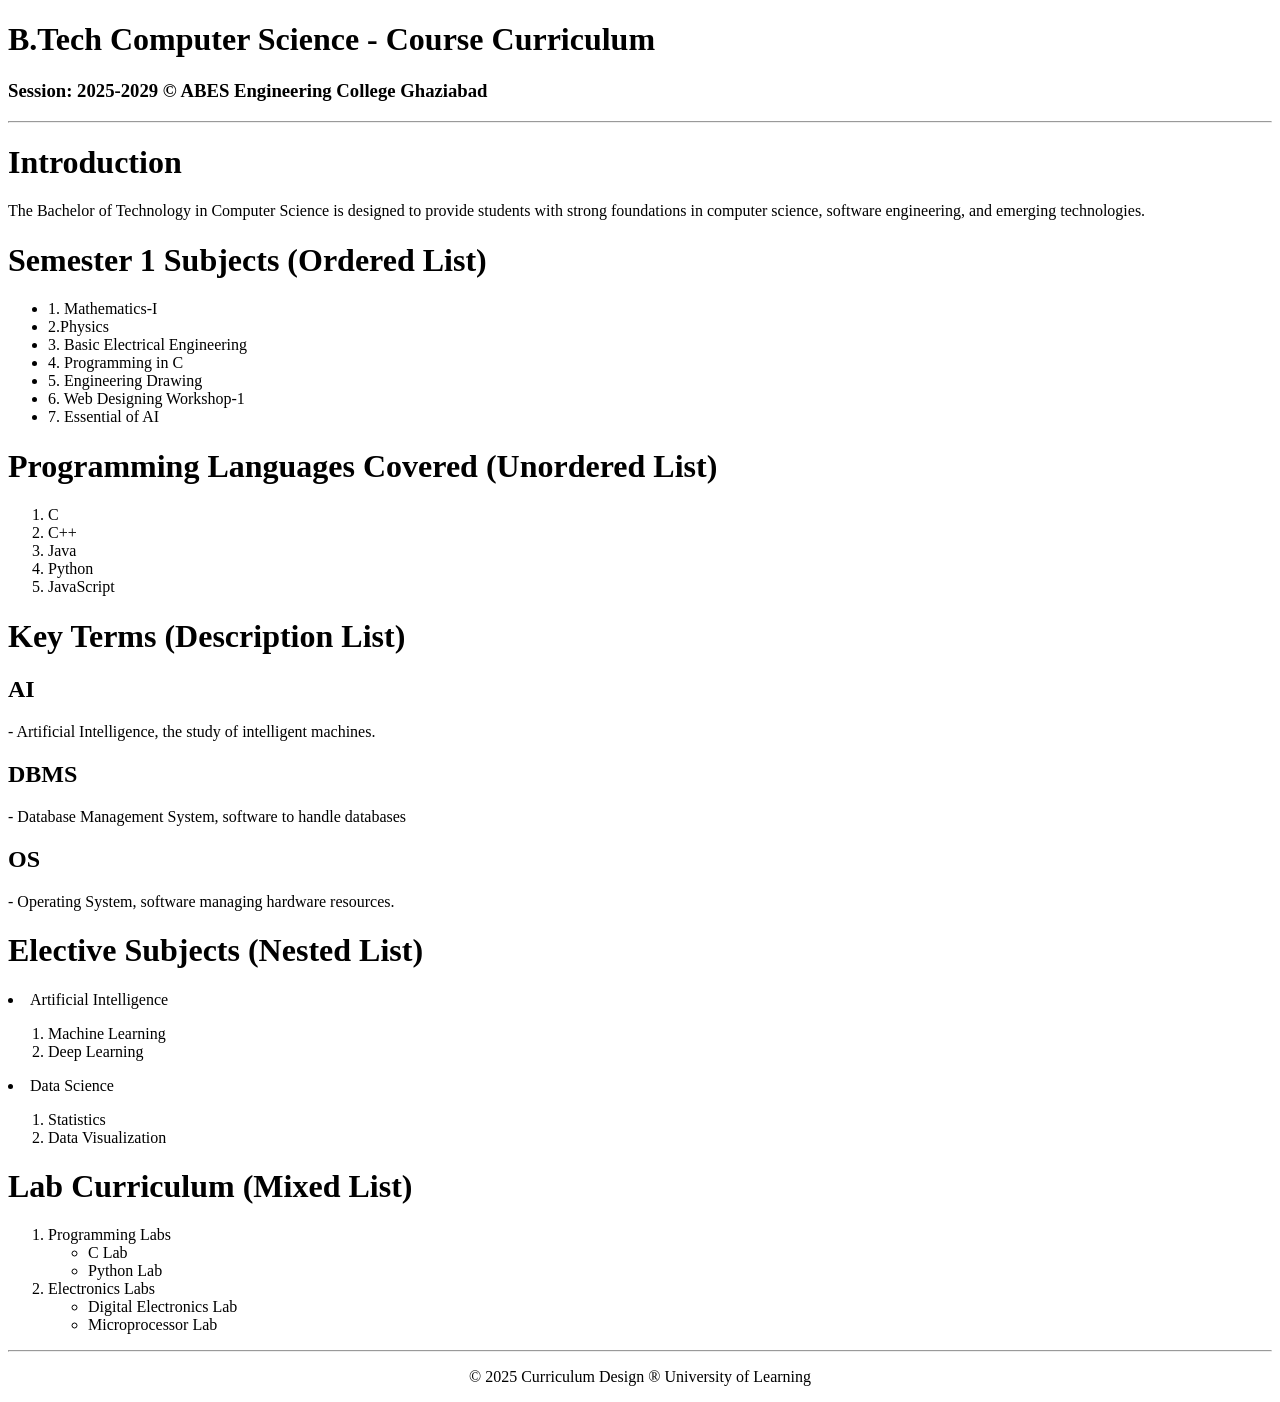
<file: index.html>
<!DOCTYPE html>
<html>
<head>
    <title>Course Curriculum</title>
</head>
<body>
    <h1 atribute>B.Tech Computer Science - Course Curriculum</h1>
    <h3>Session: 2025-2029 © ABES Engineering College Ghaziabad</h3>
    <hr>
    <h1>Introduction</h1>
    <p> The Bachelor of Technology in Computer Science is designed to provide students with strong foundations
 in computer science, software engineering, and 
emerging technologies.</p>
<h1> Semester 1 Subjects (Ordered List)</h1>
    <ul class=" Semester 1 Subjects (Ordered List)">
        <li> 1. Mathematics-I</li>
        <li>2.Physics</li>
        <li>3. Basic Electrical Engineering</li>
        <li>4. Programming in C</li>
        <li>5. Engineering Drawing</li>
        <li>6. Web Designing Workshop-1</li>
        <li>7. Essential of AI</li></ul>
 <h1>Programming Languages Covered (Unordered List)</h1>
 <ol>
    <li>C</li>
    <li>C++</li>
    <li>Java</li>
    <li>Python</li>
    <li>JavaScript</li>
 </ol>
 <h1>Key Terms (Description List)</h1>
    <h2>AI</h2>
    <p>- Artificial Intelligence, the study of intelligent machines.</p>
    <h2>DBMS</h2>
    <p>- Database Management System, software to handle databases</p>
    <h2>OS</h2>
    <p>- Operating System, software managing hardware resources.</p>
 </ul>
 <h1>Elective Subjects (Nested List)</h1>
        <li>Artificial Intelligence
            <ol>
                <li>Machine Learning</li>
                <li>Deep Learning</li>
            </ol>
        </li>
        <li>Data Science
            <ol>
                <li>Statistics</li>
                <li>Data Visualization</li>
            </ol>
        </li>
    </ul>
    <h1>Lab Curriculum (Mixed List)</h1>
    <ol class="lab-curriculum">
        <li>Programming Labs
            <ul>
                <li>C Lab</li>
                <li>Python Lab</li>
            </ul>
        </li>
        <li>Electronics Labs
            <ul>
                <li>Digital Electronics Lab</li>
                <li>Microprocessor Lab</li>
            </ul>
        </li>
    </ol>
    <hr>
    <p align="center"> © 2025 Curriculum Design ® University of Learning</p>
</body>
</html>
</file>
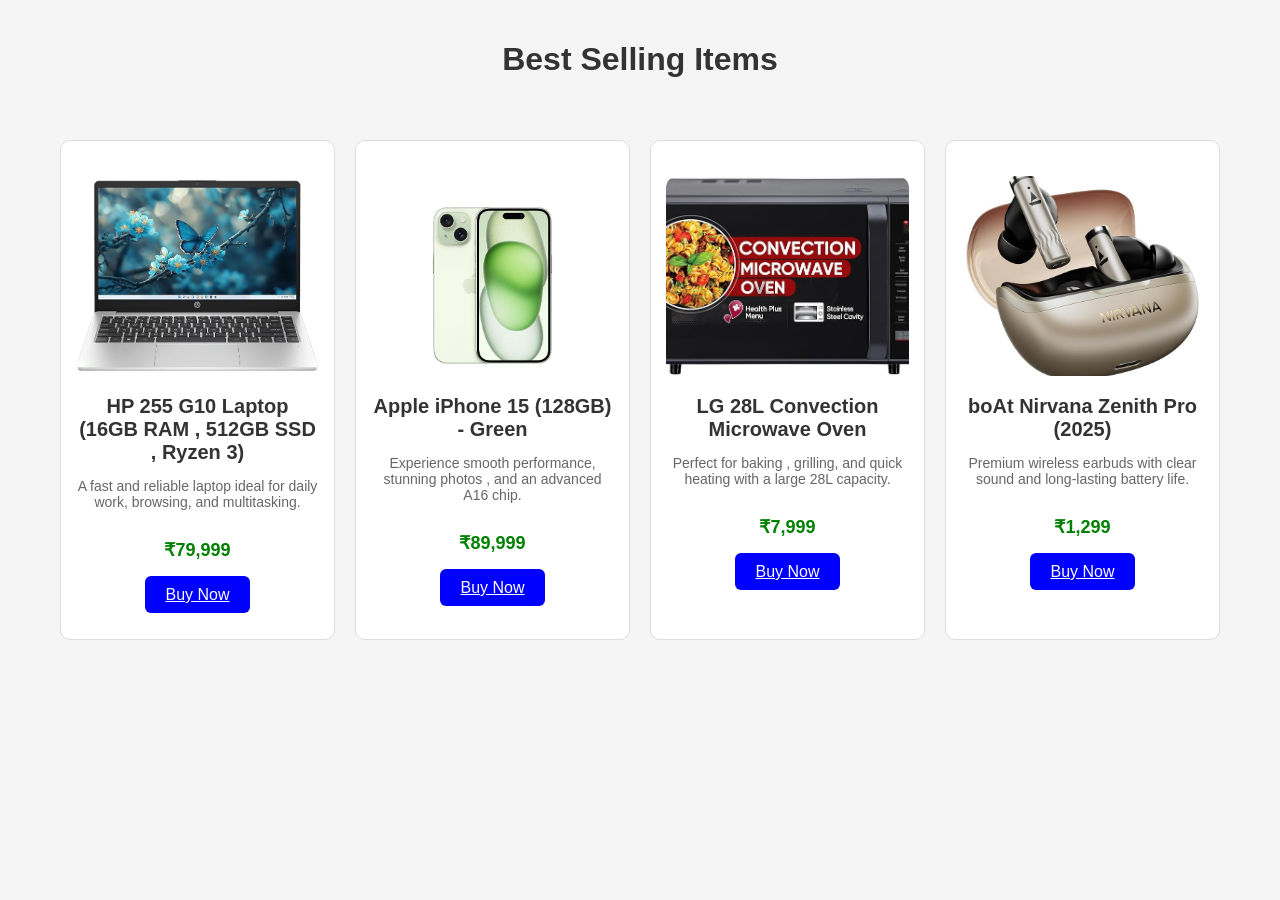
<file: EXP-9-RESPONSIVE-GRID/index.html>
<!DOCTYPE html>
<html lang="en">
<head>
    <meta charset="UTF-8">
    <meta name="viewport" content="width=device-width, initial-scale=1.0">
    <title>Experiment 9- Responsive Product Grid</title>
    <link rel="stylesheet" href="style.css">
</head>
<body>
    <h1 class="heading">Best Selling Items</h1>
    <div class="product-grid">
        <div class="product-card">
            <img src="laptop.jpeg" alt="HP Laptop">
            <h3>HP 255 G10 Laptop (16GB RAM , 512GB SSD , Ryzen 3)</h3>
            <p>A fast and reliable laptop ideal for daily work, browsing, and multitasking.</p>
            <div class="price">&#8377;79,999</div>
            <a href="#" class="button">Buy Now</a>
        </div>
        <div class="product-card">
            <img src="iphone.jpeg" alt=" iPhone 15">
            <h3>Apple iPhone 15 (128GB) - Green</h3>
            <p>Experience smooth performance, stunning photos , and an advanced A16 chip.</p>
            <div class="price">&#8377;89,999</div>
            <a href="#" class="button">Buy Now</a>
        </div>
        <div class="product-card">
            <img src="oven.jpeg" alt="Microwave Oven">
            <h3>LG 28L Convection Microwave Oven</h3>
            <p>Perfect for baking , grilling, and quick heating with a large 28L capacity.</p>
            <div class="price">&#8377;7,999</div>
            <a href="#" class="button">Buy Now</a>
        </div>
        <div class="product-card">
            <img src="earbuds.jpeg" alt="boAt Earbuds">
            <h3>boAt Nirvana Zenith Pro (2025)</h3>
            <p>Premium wireless earbuds with clear sound and long-lasting battery life.</p>
            <div class="price">&#8377;1,299</div>
            <a href="#" class="button">Buy Now</a>
        </div>
    </div>
</body>
</html>
</file>
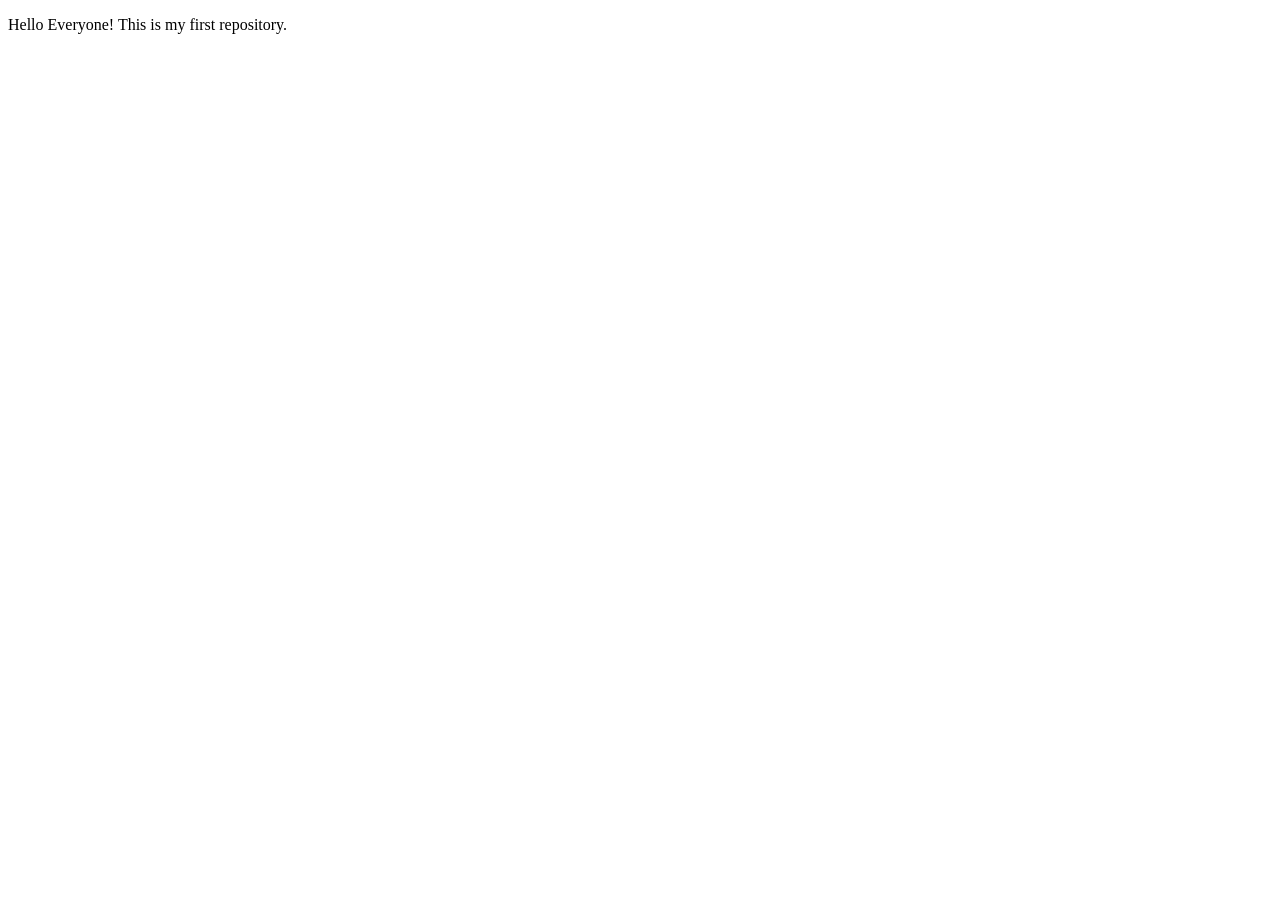
<file: LEARNING_HTML_TAGS/INDEX.html>
<!DOCTYPE html>
<html lang="en">
<head>
    <meta charset="UTF-8">
    <meta name="viewport" content="width=device-width, initial-scale=1.0">

    <title>First</title>

</head>
<body>

    <p>Hello Everyone! This is my first repository.</p>

</body>
</html>
</file>
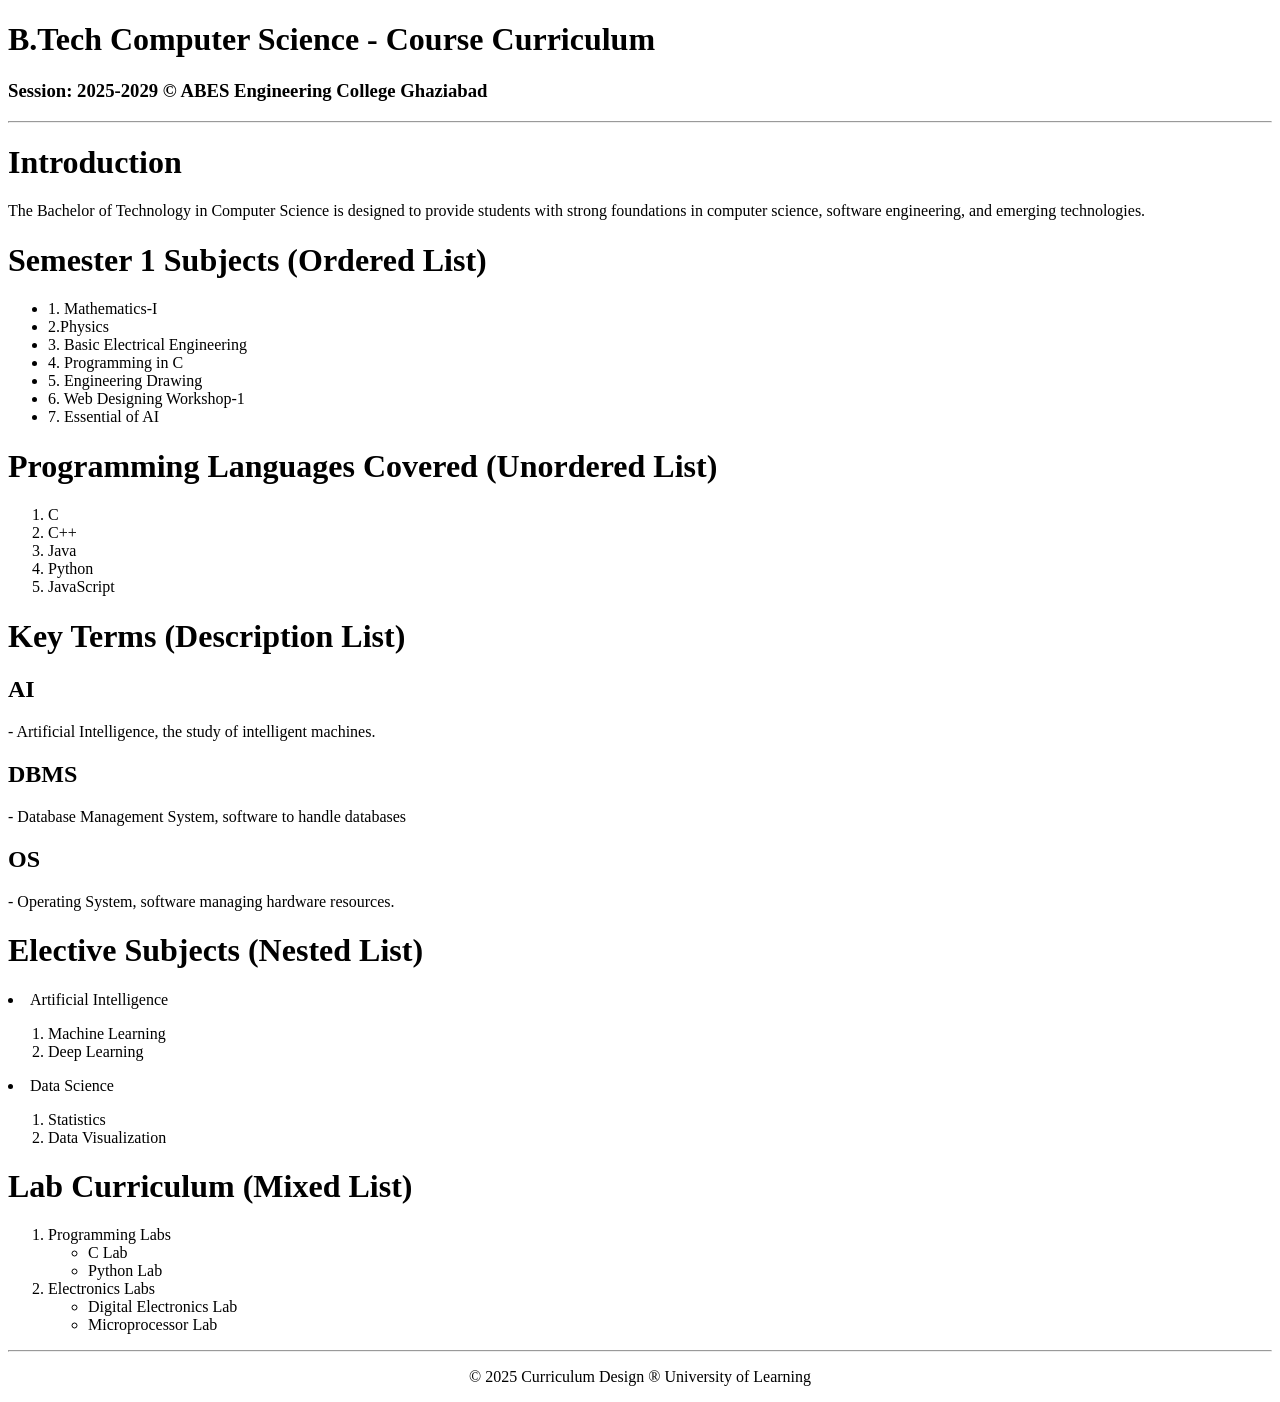
<file: EXP-2.html>
<!DOCTYPE html>
<html>
<head>
    <title>Course Curriculum</title>
</head>
<body>
    <h1 atribute>B.Tech Computer Science - Course Curriculum</h1>
    <h3>Session: 2025-2029 © ABES Engineering College Ghaziabad</h3>
    <hr>
    <h1>Introduction</h1>
    <p> The Bachelor of Technology in Computer Science is designed to provide students with strong foundations
 in computer science, software engineering, and 
emerging technologies.</p>
<h1> Semester 1 Subjects (Ordered List)</h1>
    <ul class=" Semester 1 Subjects (Ordered List)">
        <li> 1. Mathematics-I</li>
        <li>2.Physics</li>
        <li>3. Basic Electrical Engineering</li>
        <li>4. Programming in C</li>
        <li>5. Engineering Drawing</li>
        <li>6. Web Designing Workshop-1</li>
        <li>7. Essential of AI</li></ul>
 <h1>Programming Languages Covered (Unordered List)</h1>
 <ol>
    <li>C</li>
    <li>C++</li>
    <li>Java</li>
    <li>Python</li>
    <li>JavaScript</li>
 </ol>
 <h1>Key Terms (Description List)</h1>
    <h2>AI</h2>
    <p>- Artificial Intelligence, the study of intelligent machines.</p>
    <h2>DBMS</h2>
    <p>- Database Management System, software to handle databases</p>
    <h2>OS</h2>
    <p>- Operating System, software managing hardware resources.</p>
 </ul>
 <h1>Elective Subjects (Nested List)</h1>
        <li>Artificial Intelligence
            <ol>
                <li>Machine Learning</li>
                <li>Deep Learning</li>
            </ol>
        </li>
        <li>Data Science
            <ol>
                <li>Statistics</li>
                <li>Data Visualization</li>
            </ol>
        </li>
    </ul>
    <h1>Lab Curriculum (Mixed List)</h1>
    <ol class="lab-curriculum">
        <li>Programming Labs
            <ul>
                <li>C Lab</li>
                <li>Python Lab</li>
            </ul>
        </li>
        <li>Electronics Labs
            <ul>
                <li>Digital Electronics Lab</li>
                <li>Microprocessor Lab</li>
            </ul>
        </li>
    </ol>
    <hr>
    <p align="center"> © 2025 Curriculum Design ® University of Learning</p>
</body>
</html>
</file>
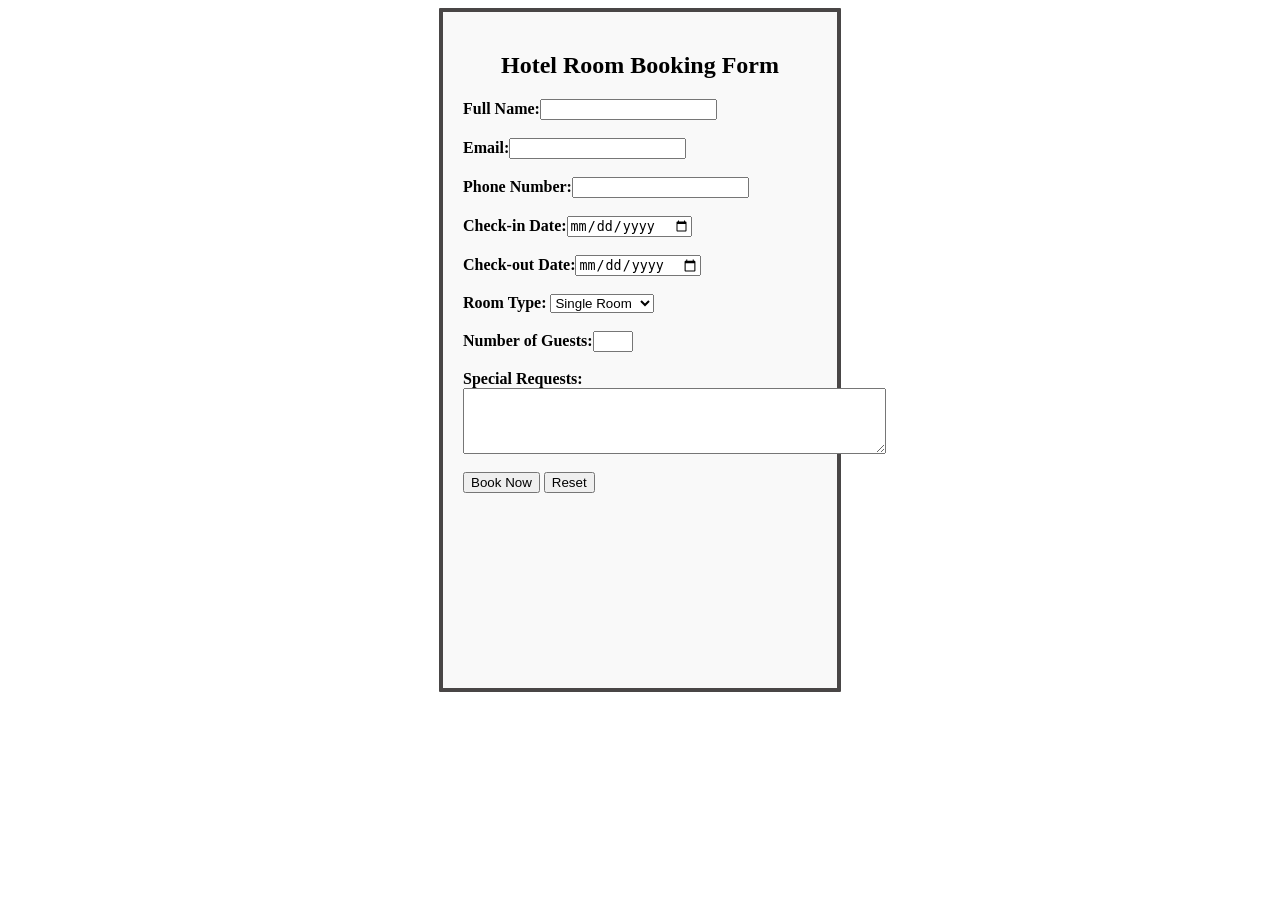
<file: EXPERIMENT -4.html>
<html>
    <head>
    <title>Hotel Room Booking Form</title>
    <style> form{
            width: 28%;
            margin: auto;
            padding: 20px;
            border: 4px solid #494646;
            border-radius: 1px;
            background-color: #f9f9f9;
            height: 72%;
    }
        label {
            font-weight: bold;
        }</style>
    </head>
    <body>
       
        <form><h2 align="center">Hotel Room Booking Form</h2>
            <label for="fullname">Full Name:<input type="text" id="fullname" name="fullname" required></label><br><br>

            <label for="email">Email:<input type="email" id="email" name="email" required><br><br></label>
            
            <label for="phone">Phone Number:<input type="tel" id="phone" name="phone" required><br></label><br>
            
            <label for="checkin">Check-in Date:<input type="date" id="checkin" name="checkin" required><br></label><br>
            
            <label for="checkout">Check-out Date:<input type="date" id="checkout" name="checkout" required><br></label><br>

            <label for="roomtype">Room Type: <select id="roomtype" name="roomtype" required>
                <option value="single">Single Room</option>
                <option value="double">Double Room</option>
                <option value="triple">Triple Room</option>
                <option value="deluxe">Deluxe Room</option></label><br>
            </select><br><br>

            <label for="guests">Number of Guests:<input type="number" id="guests" name="guests" min="1" max="3" required><br></label><br>
            
            <label for="requests">Special Requests:<textarea id="requests" name="requests" rows="4" cols="50"></textarea><br></label><br>
            
            <input type="submit" value="Book Now">
            <input type="reset" value="Reset">
    </body>
</form>
</html>
</file>
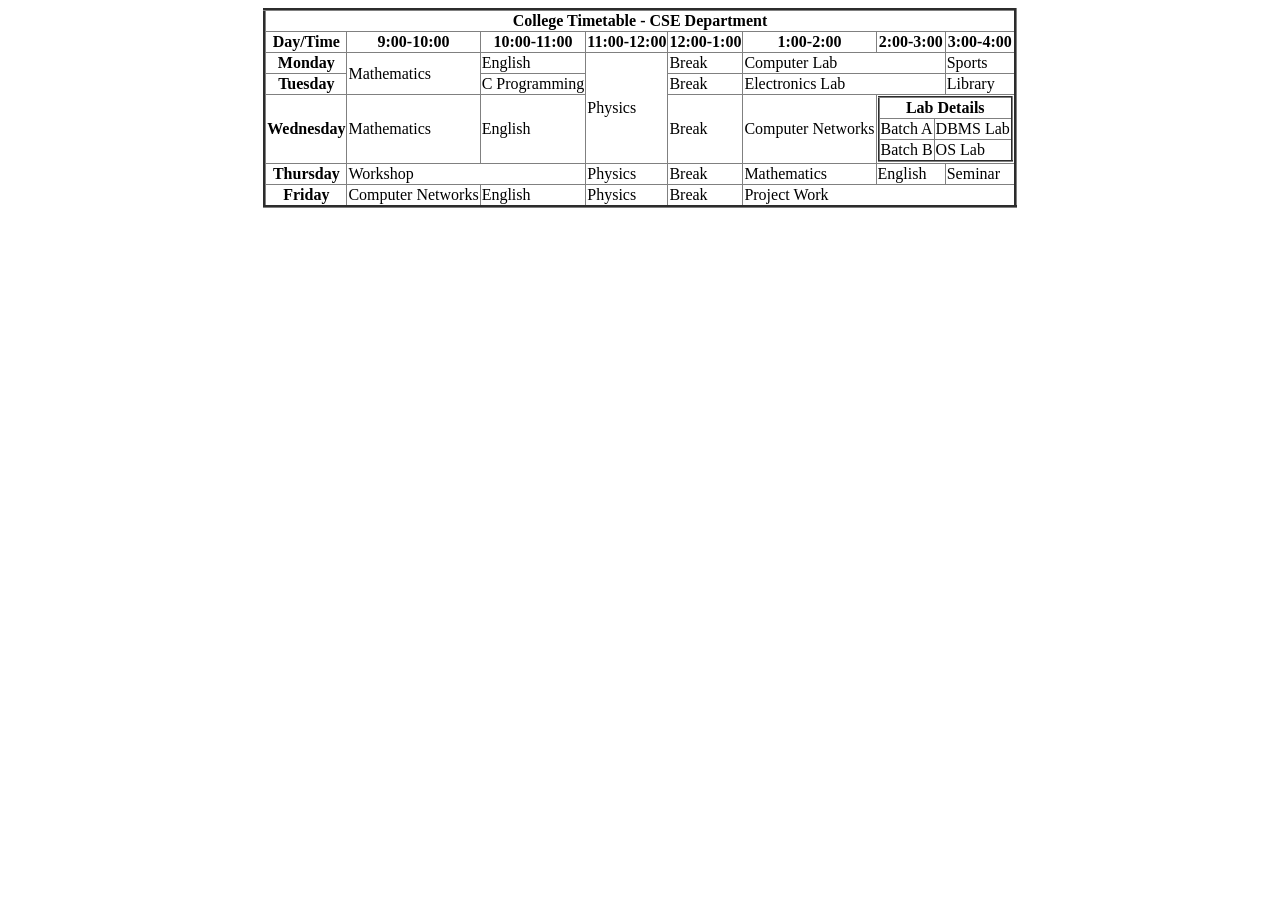
<file: Experiment-3.html>
<html>
    <head>
       
    <title>College Timetable - CSE Department</title></head>
        <body>
            <table border="3" align="Center">
                <style>
                    table {
                        border-collapse: collapse;}</style>   
                <tr>
                    <th colspan="8">College Timetable - CSE Department</th></tr>
                    <tr>
                    <th>Day/Time</th>
                    <th>9:00-10:00</th>
                    <th>10:00-11:00</th>
                    <th>11:00-12:00</th>
                    <th>12:00-1:00</th>
                    <th>1:00-2:00</th>
                    <th>2:00-3:00</th>
                    <th>3:00-4:00</th>
                </tr>
                <tr>
                    <th>Monday</th>
                    <td rowspan="2">Mathematics</td>
                    <td>English</td>
                    <td rowspan="3">Physics</td>
                    <td>Break</td>
                    <td colspan="2">Computer Lab</td>
                    <td>Sports</td>
                </tr>
                <tr>
                    <th>Tuesday</th>
                    <td>C Programming</td>
                    <td>Break</td>
                    <td colspan="2">Electronics Lab</td>
                    <td>Library</td>
                </tr>
                <tr>
                    <th>Wednesday</th>
                    <td>Mathematics</td>
                    <td>English</td>
                    <td>Break</td>
                    <td>Computer Networks</td>
                    <td colspan="2"> <table border="2">
                        <tr>
                        <th colspan="2">Lab Details</th></tr>
                        <td>Batch A</td>
                        <td>DBMS Lab</td>
                        <tr>
                        <td>Batch B</td>
                        <td>OS Lab</td>
                        </tr>
                        </table></td>
                </tr>
                        <tr>
                            <th>Thursday</th>
                            <td colspan="2">Workshop</td>
                            <td>Physics</td>
                            <td>Break</td>
                            <td>Mathematics</td>
                            <td>English</td>
                            <td>Seminar</td>
                        </tr>
                        <tr>
                            <th>Friday</th>
                            <td>Computer Networks</td>
                            <td>English</td>
                            <td>Physics</td>
                            <td>Break</td>
                            <td colspan="3">Project Work</td>
                        </tr>
            </table>
        </body>
</html>
</file>
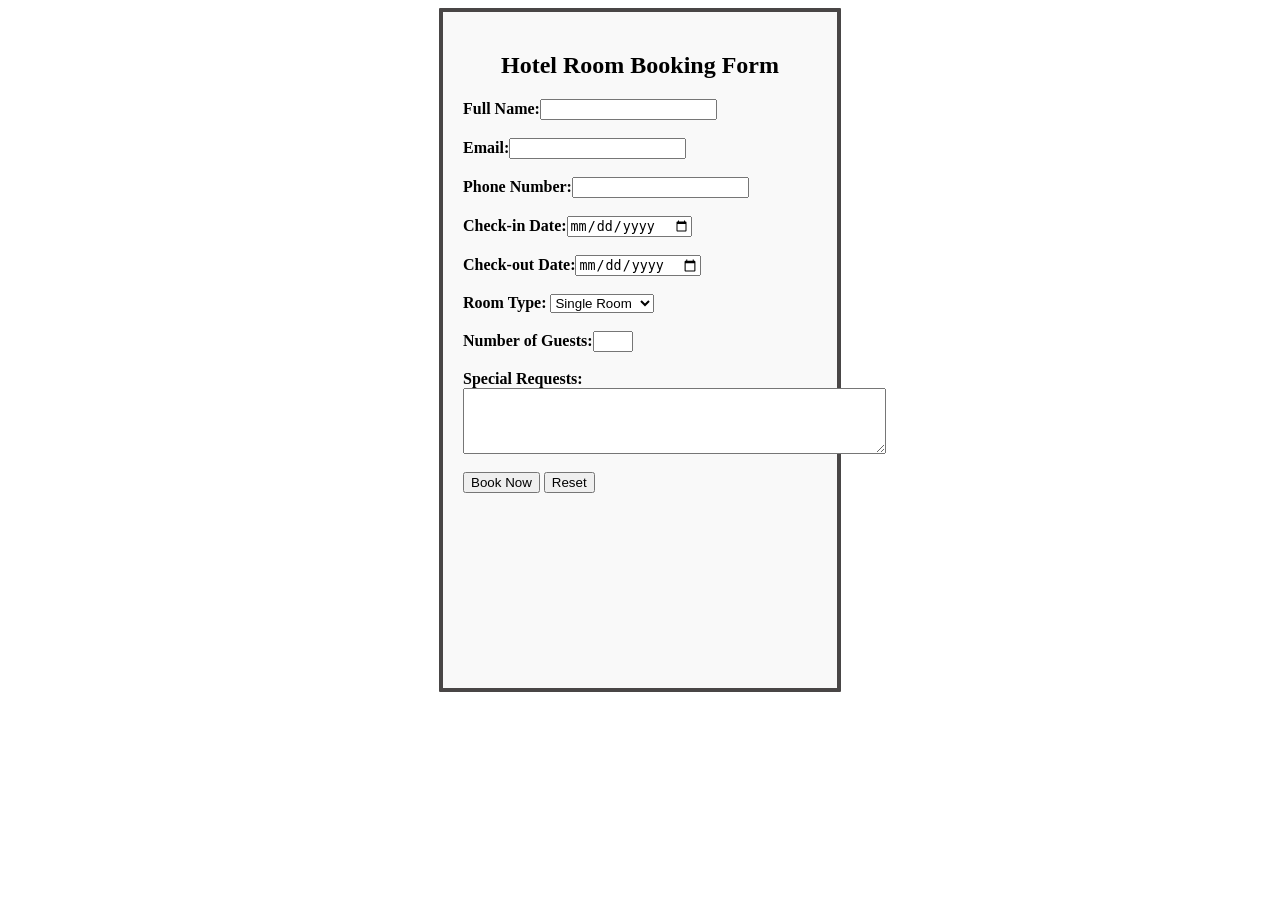
<file: EXPERIMENT-4.html>
<html>
    <head>
    <title>Hotel Room Booking Form</title>
    <style> form{
            width: 28%;
            margin: auto;
            padding: 20px;
            border: 4px solid #494646;
            border-radius: 1px;
            background-color: #f9f9f9;
            height: 72%;
    }
        label {
            font-weight: bold;
        }</style>
    </head>
    <body>
       
        <form><h2 align="center">Hotel Room Booking Form</h2>
            <label for="fullname">Full Name:<input type="text" id="fullname" name="fullname" required></label><br><br>

            <label for="email">Email:<input type="email" id="email" name="email" required><br><br></label>
            
            <label for="phone">Phone Number:<input type="tel" id="phone" name="phone" required><br></label><br>
            
            <label for="checkin">Check-in Date:<input type="date" id="checkin" name="checkin" required><br></label><br>
            
            <label for="checkout">Check-out Date:<input type="date" id="checkout" name="checkout" required><br></label><br>

            <label for="roomtype">Room Type: <select id="roomtype" name="roomtype" required>
                <option value="single">Single Room</option>
                <option value="double">Double Room</option>
                <option value="triple">Triple Room</option>
                <option value="deluxe">Deluxe Room</option></label><br>
            </select><br><br>

            <label for="guests">Number of Guests:<input type="number" id="guests" name="guests" min="1" max="3" required><br></label><br>
            
            <label for="requests">Special Requests:<textarea id="requests" name="requests" rows="4" cols="50"></textarea><br></label><br>
            
            <input type="submit" value="Book Now">
            <input type="reset" value="Reset">
    </body>
</form>
</html>
</file>
<file: EXP-9-RESPONSIVE-GRID/style.css>
*{
    box-sizing: border-box;
}
body{
    font-family: Arial, Helvetica, sans-serif;
    margin: 0;
    padding: 0;
    background: #f5f5f5;
}
h1{
    text-align: center;
    padding: 20px;
    color: #333;
}
.product-grid{
    display: grid;
    grid-template-columns: repeat(auto-fit, minmax(250px, 1fr));
    gap: 20px;
    padding: 20px;
    max-width: 1200px;
    margin: auto;
}
.product-card{
    background: #fff;
    border: 1px solid #ddd;
    border-radius: 10px;
    padding: 35px 15px 35px;
    text-align: center;
}
.product-card:hover{
    transform: scale(1.05);
    box-shadow: 0 4px 12px rgba(0,0,0,0.1);
}
.product-card img{
    width: 100%;
    height: 200px;
    object-fit: cover;
    border-radius: 12px;
}
.product-card h3{
    margin: 15px 0 10px;
    font-size: 20px;
    color: #333;
}
.product-card p{
    font-size: 14px;
    color: #666;
}
.price{
    font-size: 18px;
    color: green;
    font-weight: bold;
    margin: 10px 0;
    padding: 15px;
}
.button {
    background-color: blue;
    color: white;
    padding: 10px 20px;
    border-radius: 6px;
    margin-bottom: 15px;
}
</file>
